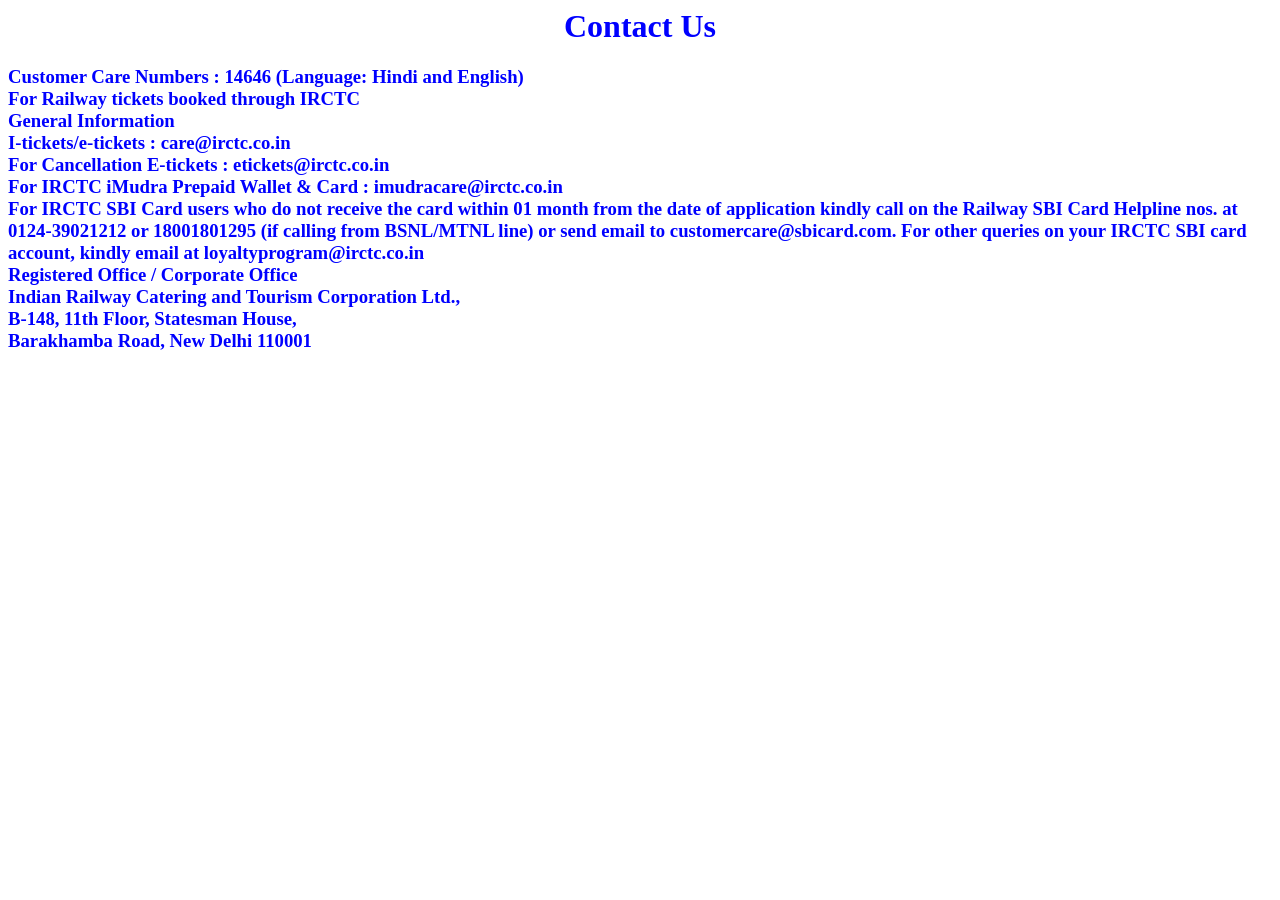
<file: contact_us.html>
<html>
<head>
<title>Contact us</title>

</head>
<body bgcolor="" text="blue">
<b><h1 align="center">Contact Us</h1></b>
<h3>Customer Care Numbers : 14646 (Language: Hindi and English)<br>
For Railway tickets booked through IRCTC<br>
General Information<br>
I-tickets/e-tickets : care@irctc.co.in<br>
For Cancellation E-tickets : etickets@irctc.co.in<br>
For IRCTC iMudra Prepaid Wallet & Card : imudracare@irctc.co.in<br>

For IRCTC SBI Card users who do not receive the card within 01 month from the date of
application kindly call on the Railway SBI Card Helpline nos. at 0124-39021212 or 18001801295 (if calling

from BSNL/MTNL line) or send email to customercare@sbicard.com. For other queries on your IRCTC SBI
card account, kindly email at loyaltyprogram@irctc.co.in<br>
Registered Office / Corporate Office<br>
Indian Railway Catering and Tourism Corporation Ltd.,<br>
B-148, 11th Floor, Statesman House,<br>
Barakhamba Road, New Delhi 110001</h3>
</body>
</html>
</file>
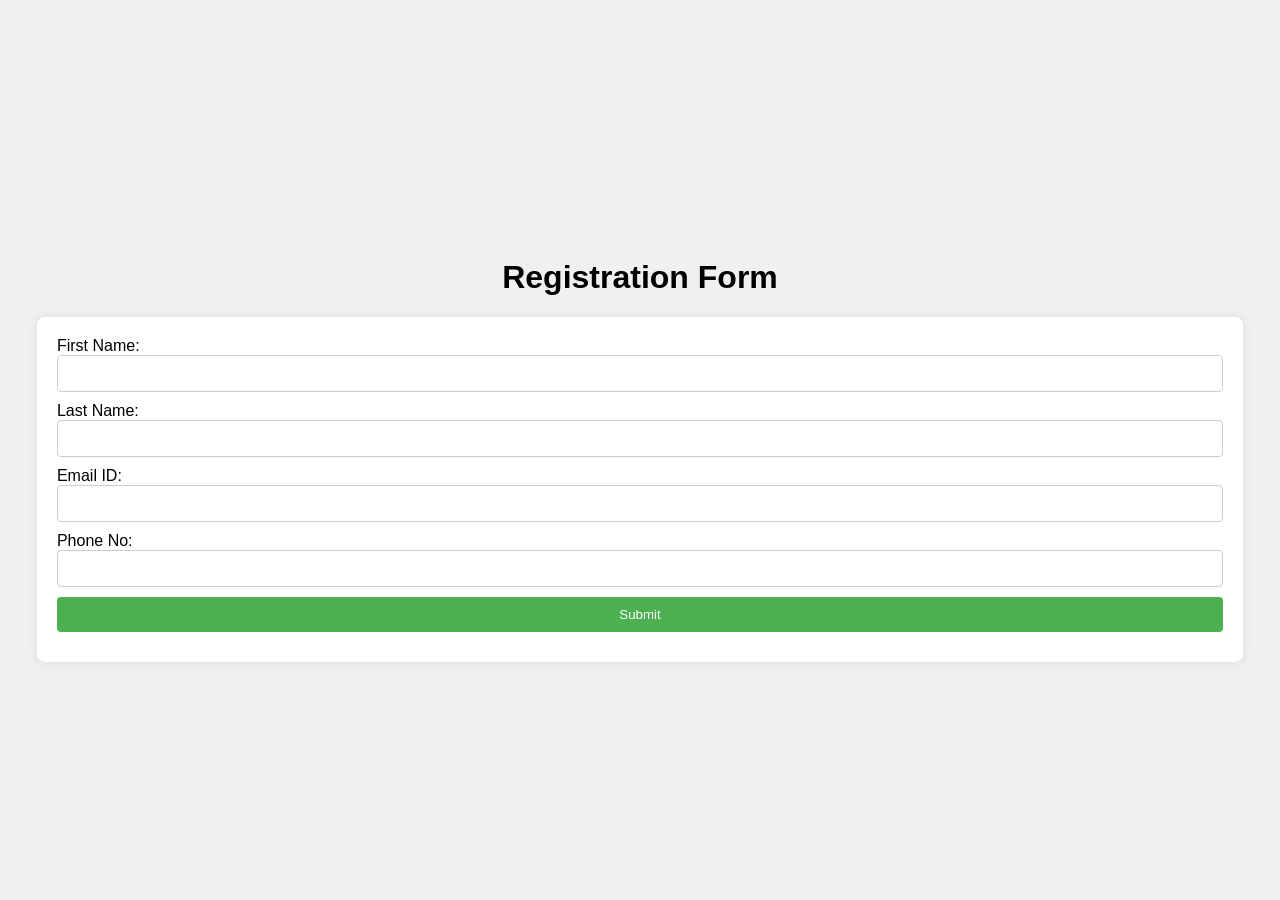
<file: Reg_form.html>
<!DOCTYPE html>
<html lang="en">
<head>
<meta charset="UTF-8">
<meta name="viewport" content="width=device-width, initial-scale=1.0">
<title>Registration Form</title>
<style>
body {
font-family: Arial, sans-serif;
margin: 0;
padding: 0;
box-sizing: border-box;
display: flex;
justify-content: center;
align-items: center;
height: 100vh;
background-color: #f0f0f0;
display: flex;
flex-direction: column;
}

form {
background-color: #fff;
padding: 20px;
border-radius: 8px;
box-shadow: 0 0 10px rgba(0, 0, 0, 0.1);
}

input[type="text"], input[type="email"], input[type="tel"], input[type="submit"] {
width: 100%;
padding: 10px;
margin-bottom: 10px;
border: 1px solid #ccc;
border-radius: 4px;
box-sizing: border-box;
}

input[type="submit"] {
background-color: #4CAF50;
color: white;
border: none;
cursor: pointer;
}

input[type="submit"]:hover {
background-color: #45a049;
}

.error-message {
color: red;
font-size: 12px;
}
</style>
</head>
<body>

<h1>Registration Form</h1>

<form id="registrationForm" onsubmit="return validateForm()">
<label for="firstName">First Name:</label>
<input type="text" id="firstName" name="firstName" required>
<span id="firstNameError" class="error-message"></span>

<label for="lastName">Last Name:</label>
<input type="text" id="lastName" name="lastName" required>
<span id="lastNameError" class="error-message"></span>

<label for="email">Email ID:</label>
<input type="email" id="email" name="email" required>
<span id="emailError" class="error-message"></span>

<label for="phone">Phone No:</label>
<input type="tel" id="phone" name="phone" pattern="[0-9]{10}" required>
<span id="phoneError" class="error-message"></span>

<input type="submit" value="Submit">
</form>

<script>
function validateForm() {
var firstName = document.getElementById("firstName").value;
var lastName = document.getElementById("lastName").value;
var email = document.getElementById("email").value;
var phone = document.getElementById("phone").value;

var isValid = true;

if (firstName === "") {
document.getElementById("firstNameError").innerText = "This field is required";
isValid = false;
} else {
document.getElementById("firstNameError").innerText = "";
}

if (lastName === "") {
document.getElementById("lastNameError").innerText = "This field is required";
isValid = false;
} else {
document.getElementById("lastNameError").innerText = "";
}

if (email === "") {
document.getElementById("emailError").innerText = "This field is required";
isValid = false;
} else {
document.getElementById("emailError").innerText = "";
}

if (phone === "") {
document.getElementById("phoneError").innerText = "This field is required";
isValid = false;
} else {
document.getElementById("phoneError").innerText = "";
}

if (isValid) {
alert("Form submitted successfully!");
}

return isValid;
}
</script>

</body>
</html>
</file>
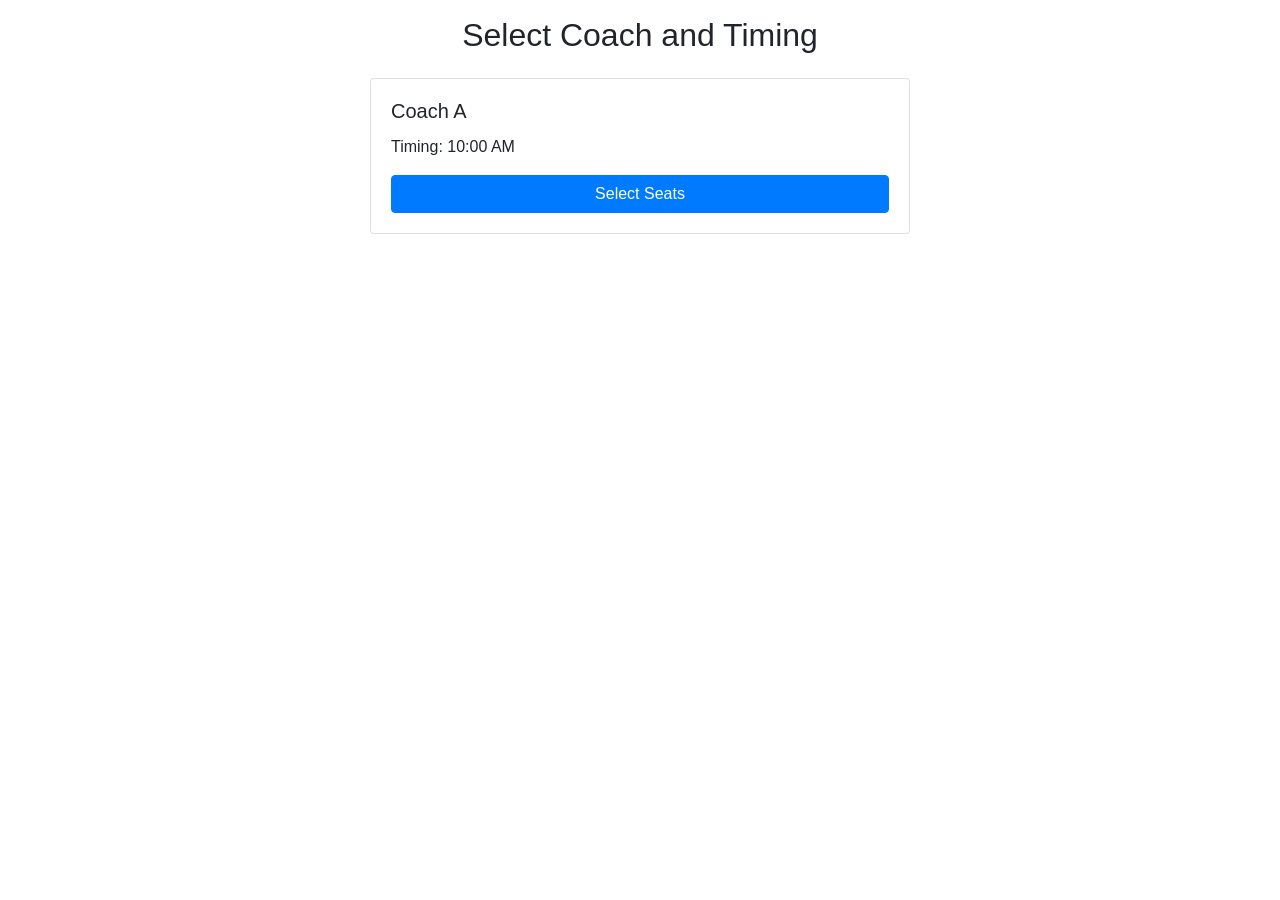
<file: seat.html>
<!doctype html>
<html lang="en">
<head>

<title>Search Results - IRCTC Next Generation eTicketing</title>
<meta charset="utf-8">
<meta name="viewport" content="width=device-width, initial-scale=1, shrink-to-fit=no">
<link rel="stylesheet"
href="https://stackpath.bootstrapcdn.com/bootstrap/4.3.1/css/bootstrap.min.css"
integrity="sha384-ggOyR0iXCbMQv3Xipma34MD+dH/1fQ784/j6cY/iJTQUOhcWr7x9JvoRxT2MZw1T"
crossorigin="anonymous">
</head>
<body>
<div class="container">
<div class="row">
<div class="col-md-6 mx-auto">
<h2 class="text-center mt-3 mb-4">Select Coach and Timing</h2>
<div class="card">
<div class="card-body">
<h5 class="card-title">Coach A</h5>
<p class="card-text">Timing: 10:00 AM</p>
<button class="btn btn-primary btn-block" onclick="showSeatSelection()">Select

Seats</button>
</div>
</div>
</div>
</div>
</div>

<div class="modal fade" id="seatSelectionModal" tabindex="-1" role="dialog" aria-
labelledby="seatSelectionModalLabel" aria-hidden="true">

<div class="modal-dialog" role="document">
<div class="modal-content">
<div class="modal-header">

<h5 class="modal-title" id="seatSelectionModalLabel">Seat Selection</h5>
<button type="button" class="close" data-dismiss="modal" aria-label="Close">
<span aria-hidden="true">&times;</span>
</button>
</div>
<div class="modal-body">
<p>Select your desired seats:</p>
<div class="row">
<div class="col-md-3">
<button class="btn btn-outline-success btn-block" onclick="toggleSeat(this)"

id="seat1">Seat 1</button>
</div>
<div class="col-md-3">
<button class="btn btn-outline-success btn-block" onclick="toggleSeat(this)"

id="seat2">Seat 2</button>
</div>
<div class="col-md-3">
<button class="btn btn-outline-success btn-block" onclick="toggleSeat(this)"

id="seat3">Seat 3</button>
</div>
<div class="col-md-3">
<button class="btn btn-outline-success btn-block" onclick="toggleSeat(this)"

id="seat4">Seat 4</button>
</div>
<div class="col-md-3">
<button class="btn btn-outline-success btn-block" onclick="toggleSeat(this)"

id="seat5">Seat 5</button>
</div>
<div class="col-md-3">
<button class="btn btn-outline-success btn-block" onclick="toggleSeat(this)"

id="seat6">Seat 6</button>

</div>
<div class="col-md-3">
<button class="btn btn-outline-success btn-block" onclick="toggleSeat(this)"

id="seat7">Seat 7</button>
</div>
<div class="col-md-3">
<button class="btn btn-outline-success btn-block" onclick="toggleSeat(this)"

id="seat8">Seat 8</button>
</div>
<div class="col-md-3">
<button class="btn btn-outline-success btn-block" onclick="toggleSeat(this)"

id="seat9">Seat 9</button>
</div>
<div class="col-md-3">
<button class="btn btn-outline-success btn-block" onclick="toggleSeat(this)"

id="seat10">Seat 10</button>
</div>
</div>
</div>
<div class="modal-footer">
<button type="button" class="btn btn-secondary" data-dismiss="modal">Close</button>
<button type="button" class="btn btn-primary" onclick="bookTicket()">Book Ticket</button>
</div>
</div>
</div>
</div>

<script src="https://code.jquery.com/jquery-3.3.1.slim.min.js"
integrity="sha384-q8i/X+965DzO0rT7abK41JStQIAqVgRVzpbzo5smXKp4YfRvH+8abtTE1Pi6jizo"
crossorigin="anonymous"></script>

<script src="https://cdnjs.cloudflare.com/ajax/libs/popper.js/1.14.7/umd/popper.min.js"
integrity="sha384-
UO2eT0CpHqdSJQ6hJty5KVphtPhzWj9WO1clHTMGa3JDZwrnQq4sF86dIHNDz0W1"
crossorigin="anonymous"></script>
<script src="https://stackpath.bootstrapcdn.com/bootstrap/4.3.1/js/bootstrap.min.js"
integrity="sha384-JjSmVgyd0p3pXB1rRibZUAYoIIy6OrQ6VrjIEaFf/nJGzIxFDsf4x0xIM+B07jRM"
crossorigin="anonymous"></script>
<script>
let selectedSeats = {};

function toggleSeat(seatBtn) {
const seatId = seatBtn.id;
if (selectedSeats[seatId]) {
delete selectedSeats[seatId];
seatBtn.classList.remove('btn-danger');
seatBtn.classList.add('btn-outline-success');
} else {
selectedSeats[seatId] = true;
seatBtn.classList.remove('btn-outline-success');
seatBtn.classList.add('btn-danger');
}
}

function showSeatSelection() {
$('#seatSelectionModal').modal('show');
}

function bookTicket() {
if (Object.keys(selectedSeats).length === 0) {

alert("Please select at least one seat.");
} else {
$('#bookingConfirmationModal').modal('show');
}
}
</script>

<div class="modal fade" id="bookingConfirmationModal" tabindex="-1" role="dialog" aria-
labelledby="bookingConfirmationModalLabel" aria-hidden="true">

<div class="modal-dialog" role="document">
<div class="modal-content">
<div class="modal-header">
<h5 class="modal-title" id="bookingConfirmationModalLabel">Booking Confirmation</h5>
<button type="button" class="close" data-dismiss="modal" aria-label="Close">
<span aria-hidden="true">&times;</span>
</button>
</div>
<div class="modal-body">
<p>Your booking has been confirmed successfully!</p>
</div>
<div class="modal-footer">
<button type="button" class="btn btn-secondary" data-dismiss="modal">Close</button>
</div>
</div>
</div>
</div>
</body>
</html>
</file>
